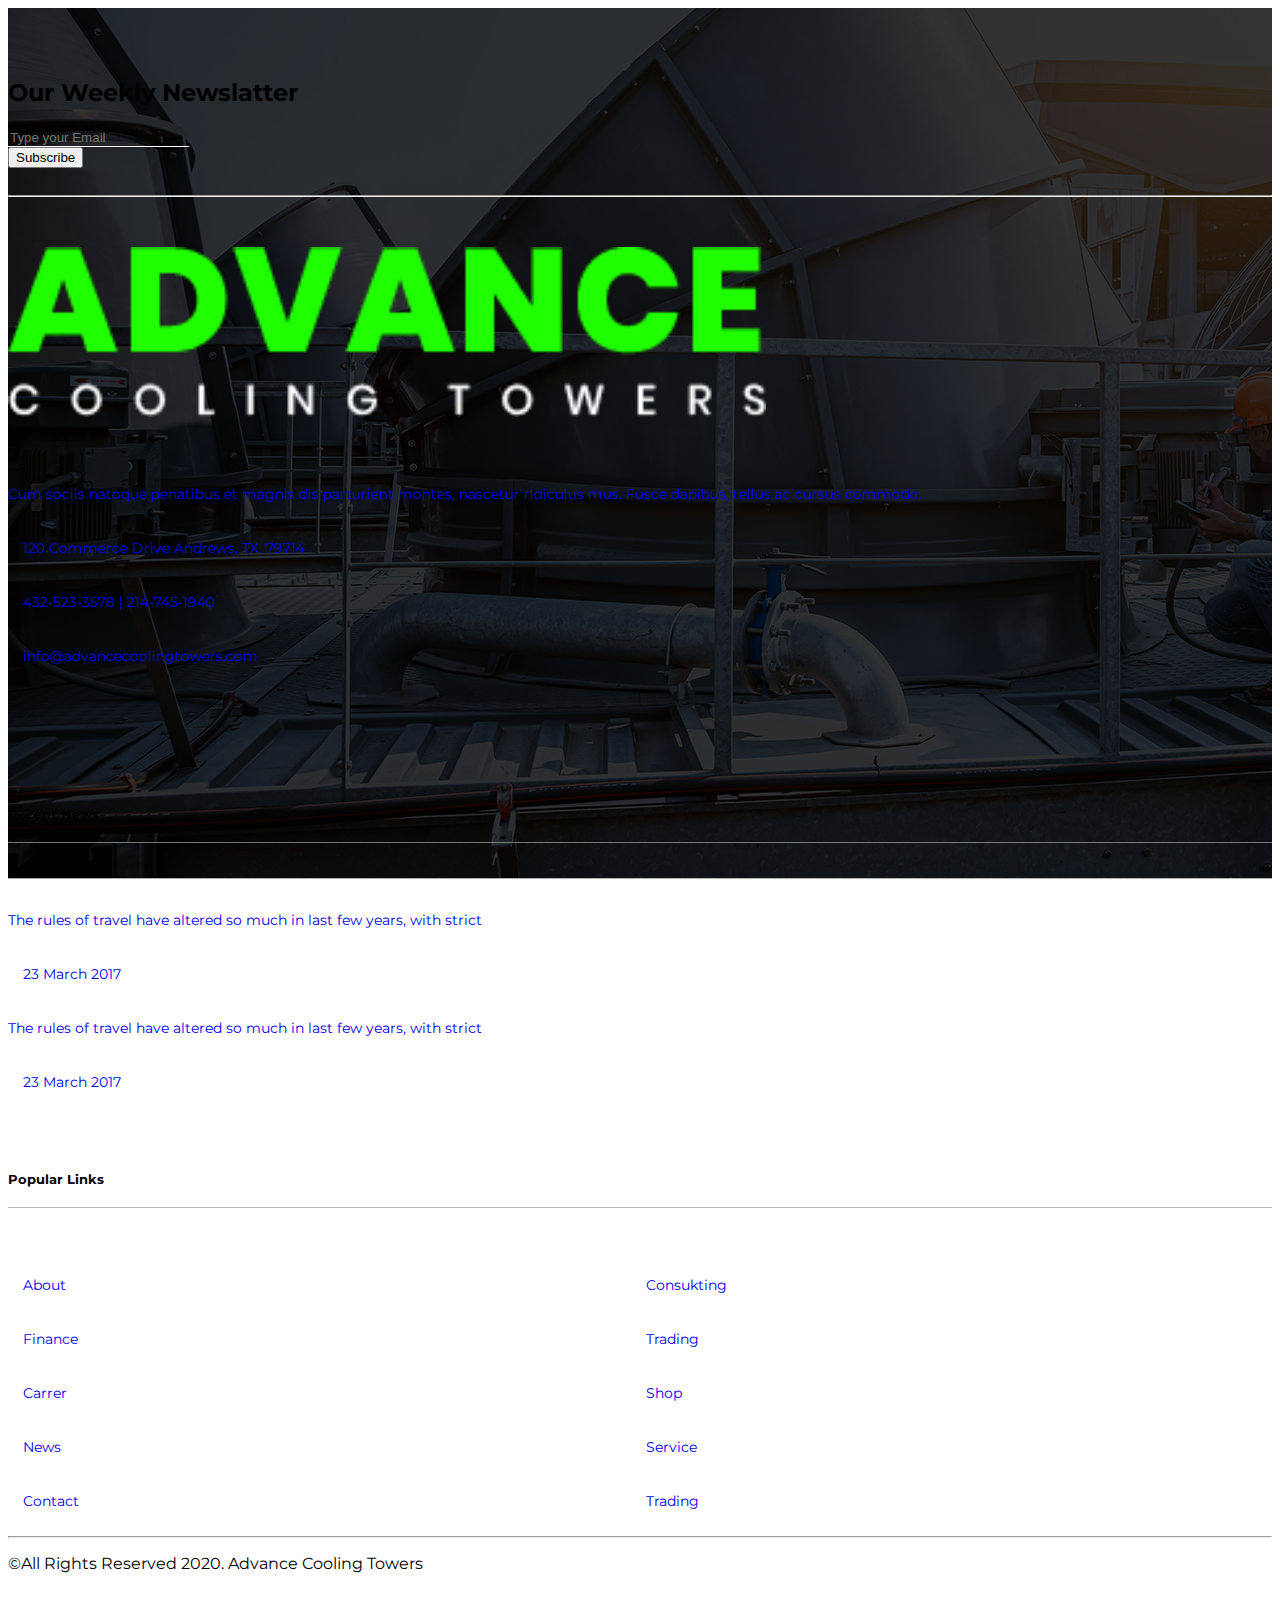
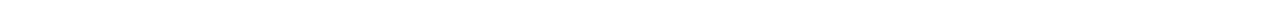
<file: footer/index.html>
<!DOCTYPE html>
<html lang="en">
<head>
    <meta charset="UTF-8">
    <meta http-equiv="X-UA-Compatible" content="IE=edge">
    <meta name="viewport" content="width=device-width, initial-scale=1.0">
    <link href="https://cdn.jsdelivr.net/npm/bootstrap@5.1.3/dist/css/bootstrap.min.css" rel="stylesheet" integrity="sha384-1BmE4kWBq78iYhFldvKuhfTAU6auU8tT94WrHftjDbrCEXSU1oBoqyl2QvZ6jIW3" crossorigin="anonymous">
    <link rel="stylesheet" href="./style.css">
    <link href="https://file.myfontastic.com/BwHkJDhUkKSM5bhZW2Qsaj/icons.css" rel="stylesheet">
    <title>Footer</title>
</head>
<body>



    <!-- Footer -->
  <footer class="bg-dark text-center text-white">
      <div class="container">

    
        <!-- Section: Form -->
          <section class="">
            <form action="">
              <div class="row d-flex justify-content-center">
                <div class="col-auto">
                    <h2>Our Weekly Newslatter</h2>
                </div>
                
                <div class="col-md-5 col-12">
                  <!-- Email input -->
                  <div class="form-outline form-white mb-4">
                    <input type="email" id="form5Example21" class="form-control" placeholder="Type your Email" />
                  </div>
                </div>
              
                <div class="col-auto">
                  <!-- Submit button -->
                  <button type="submit" class="btn btn-outline-light mb-4">
                    Subscribe
                  </button>
                </div>
              </div>
            </form>
          </section>
            <br> 
              <hr class="top-line">
    
      
        <section class="footer-grid">
          <div class="row">

            <div class="col-xs-6 col-sm-6 col-md-6 col-lg-4">
              <img class="footer-img" src="./mono.png" alt="">
                <ul class="footer-first-colum">
                  <li>
                    <a href="#!" class="text-white">Cum sociis natoque penatibus et magnis dis parturient montes, nascetur ridiculus mus. Fusce dapibus, tellus ac cursus commodo.</a>
                  </li>
                  <li>
                    <a href="#!" class="text-white"><i class="icon-placeholder" id="footer-right-colum-icon"></i>120 Commerce Drive Andrews, TX. 79714</a>
                  </li>
                  <li>
                    <a href="#!" class="text-white"><i class="icon-email" id="footer-right-colum-icon"></i>432-523-3578      |     214-745-1940</a>
                  </li>
                  <li>
                    <a href="#!" class="text-white"><i class="icon-phone-outline-in-a-circle" id="footer-right-colum-icon"></i>info@advancecoolingtowers.com</a>
                  </li>
                  <li>
                    <a href="#!" class="text-white">
                        <i class="icon-facebook" id="social-media-icon"></i> 
                        <i class="icon-twitter" id="social-media-icon"></i>
                        <i class="icon-pinterest-circular-logo-symbol" id="social-media-icon"></i>
                        <i class="icon-google-plus-logo" id="social-media-icon"></i>
                        <i class="icon-tumblr" id="social-media-icon"></i>
                    </a>
                  </li>
                </ul>
            </div>
    
        
            <div class="col-xs-6 col-sm-6 col-md-6 col-lg-4">
              <h5 class="footer-grid-heading">Recent News</h5>
                <ul class="footer-first-colum">
                  <li>
                    <a href="#!" class="text-white">The rules of travel have altered so much in
                        last few years, with strict</a>
                  </li>
                  <li>
                    <a href="#!" class="text-white"><i class="icon-24-hour-service" id="footer-right-colum-icon"></i>23 March 2017</a>
                  </li>
                  <li>
                    <a href="#!" class="text-white">The rules of travel have altered so much in
                        last few years, with strict</a>
                  </li>
                  <li>
                    <a href="#!" class="text-white"><i class="icon-24-hour-service" id="footer-right-colum-icon"></i>23 March 2017</a>
                  </li>
                </ul>
            </div>

    
            <div class="col-xs-6 col-sm-6 col-md-6 col-lg-4">
              <h5 class="footer-grid-heading">Popular Links</h5>
                <ul class="nav-list">
                  <li>
                    <a href="#!" class="text-white"><i class="icon-right" id="icon-right-arrow"></i>About</a>
                  </li>
                  <li>
                    <a href="#!" class="text-white"><i class="icon-right" id="icon-right-arrow"></i>Consukting</a>
                  </li>
                  <li>
                    <a href="#!" class="text-white"><i class="icon-right" id="icon-right-arrow"></i>Finance</a>
                  </li>
                  <li>
                    <a href="#!" class="text-white"><i class="icon-right" id="icon-right-arrow"></i>Trading</a>
                  </li>
                  <li>
                    <a href="#!" class="text-white"><i class="icon-right" id="icon-right-arrow"></i>Carrer</a>
                  </li>
                  <li>
                    <a href="#!" class="text-white"><i class="icon-right" id="icon-right-arrow"></i>Shop</a>
                  </li>
                  <li>
                    <a href="#!" class="text-white"><i class="icon-right" id="icon-right-arrow"></i>News</a>
                  </li>
                  <li>
                    <a href="#!" class="text-white"><i class="icon-right" id="icon-right-arrow"></i>Service</a>
                  </li>
                  <li>
                    <a href="#!" class="text-white"><i class="icon-right" id="icon-right-arrow"></i>Contact</a>
                  </li>
                  <li>
                    <a href="#!" class="text-white"><i class="icon-right" id="icon-right-arrow"></i>Trading</a>
                  </li>
                </ul>
            </div>
          </div>
        </section>
                  <hr>
                  <p class="copywright-text">©All Rights Reserved 2020. Advance Cooling Towers</p>
      </div>
  </footer>








  <script src="https://cdn.jsdelivr.net/npm/@popperjs/core@2.10.2/dist/umd/popper.min.js" integrity="sha384-7+zCNj/IqJ95wo16oMtfsKbZ9ccEh31eOz1HGyDuCQ6wgnyJNSYdrPa03rtR1zdB" crossorigin="anonymous"></script>
  <script src="https://cdn.jsdelivr.net/npm/bootstrap@5.1.3/dist/js/bootstrap.min.js" integrity="sha384-QJHtvGhmr9XOIpI6YVutG+2QOK9T+ZnN4kzFN1RtK3zEFEIsxhlmWl5/YESvpZ13" crossorigin="anonymous"></script>
</body>
</html>
</file>
<file: footer/style.css>
@import url('https://fonts.googleapis.com/css2?family=Montserrat:ital,wght@0,600;1,400&display=swap');

footer {
    background: url(./footer-img.png) no-repeat;
    padding-top: 50px;
    font-family: 'Montserrat', sans-serif;;
}

.form-control {
    background: transparent !important;
    border: none !important;
    border-radius: 0;
    border-bottom: 1px solid #fff !important;
}

.footer-img {
    width: 60%;
    display: flex;
    justify-content: start;
    padding-bottom: 50px;
}

.footer-grid-heading {
    text-align: start;
    border-bottom: 1px solid rgba(160, 159, 159, 0.733);
    padding-top: 40px;
    padding-bottom: 20px;
    margin-bottom: 50px;
}

.footer-first-colum {
    list-style: none;
    text-align: start;
    margin: 0;
    padding: 0 85px 0 0;
}

.footer-first-colum li {
    padding: 18px 0;

}

.footer-first-colum li:hover {
    color: #20ff00 !important;
}

.footer-first-colum li a {
    text-decoration: none;
    font-size: 14px;
    display: flex;
    align-items: center;
}


.nav-list {
    margin: 0;
    padding: 0 !important;
    list-style: none;
}

.nav-list li {
    display: inline-block;
    width: 49%;
    text-align: start;
    padding: 18px 0;
    font-size: 14px;
}

.nav-list li:hover {
    color: #20ff00 !important;
}

.nav-list li a {
    text-decoration: none;
}

#icon-right-arrow {
    margin-right: 15px;
}

#footer-right-colum-icon {
    font-size: 25px;
    margin-right: 15px;
    display: flex;
}

#footer-right-colum-icon:hover {
    color: #20ff00;;
}

.top-line {
    margin-bottom: 50px;
}

#social-media-icon {
    margin-right: 18px;
    margin-top: 25px;
}
#social-media-icon:hover {
    color: #20ff00;
}

.copywright-text {
    text-align: start;
    padding-bottom: 20px;
}
</file>
